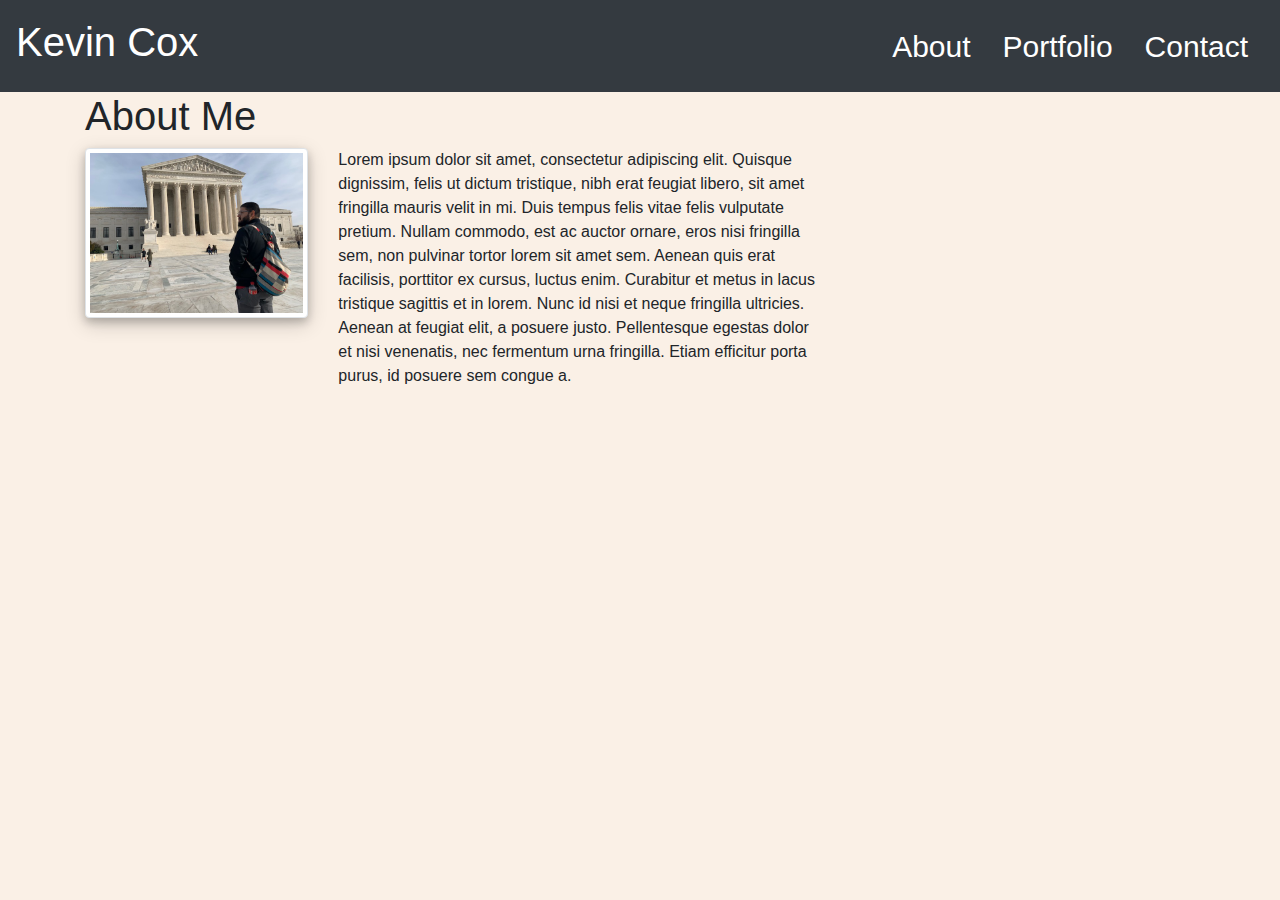
<file: index.html>
<!DOCTYPE html>
<html lang="en">

<head>
  <title>Homework-02 Kevin C</title>
  <meta charset="utf-8">
  <!--Viewport scaling-->
  <meta name="viewport" content="width=device-width, initial-scale=1">
  <!--Bootstrap-->
  <link rel="stylesheet" href="https://stackpath.bootstrapcdn.com/bootstrap/4.4.1/css/bootstrap.min.css"
    integrity="sha384-Vkoo8x4CGsO3+Hhxv8T/Q5PaXtkKtu6ug5TOeNV6gBiFeWPGFN9MuhOf23Q9Ifjh" crossorigin="anonymous">

  <link rel="stylesheet" href="css/indexstyle.css">
</head>

<body>
  <!-- Start Navbar-->
  
  <nav class="navbar navbar-dark bg-dark">
    <div class="navbar-brand">

      <span class="navbar-brand mb-0">
        <h1>Kevin Cox</h1>
      </span>
    </div>
    <div class="col-sm-1"></div>
    <ul class="nav justify-content-end">
      <li class="nav-item">
        <a id="about" class="nav-link active" href="index.html">About</a>
      </li>
      <li class="nav-item">
        <a id="portfolio" class="nav-link" href="portfolio.html">Portfolio</a>
      </li>
      <li class="nav-item">
        <a id="contact" class="nav-link" href="contact.html">Contact</a>
      </li>
    </ul>
    </div>
    
  </nav>
  <!--End Navbar-->
  <div>

  </div>
<!--About me container-->
<div class="container">
  <div class="row">
    <div class="col-md-8">
      <div class="page-header">
        <h1>About Me</h1>
      </div>
      <!--Image about me-->
      <div class="row">
        <div class="col-md-4">
          <img src="kcsupremecrt.jpg" alt="supreme court building" class="img-thumbnail">
        </div>
        <div class="col-md-8">
          <!--About me text-->
          <p>
            Lorem ipsum dolor sit amet, consectetur adipiscing elit. Quisque dignissim, felis ut dictum tristique,
            nibh erat feugiat libero, sit amet fringilla mauris velit in mi. Duis tempus felis vitae
            felis vulputate pretium. Nullam commodo, est ac auctor ornare, eros nisi fringilla sem,
            non pulvinar tortor lorem sit amet sem. Aenean quis erat facilisis, porttitor ex cursus,
            luctus enim. Curabitur et metus in lacus tristique sagittis et in lorem. Nunc id nisi et
            neque fringilla ultricies. Aenean at feugiat elit, a posuere justo. Pellentesque egestas
            dolor et nisi venenatis, nec fermentum urna fringilla. Etiam efficitur porta purus, id
            posuere sem congue a.
          </p>
        </div>
        
  <script src="https://code.jquery.com/jquery-3.4.1.slim.min.js"
    integrity="sha384-J6qa4849blE2+poT4WnyKhv5vZF5SrPo0iEjwBvKU7imGFAV0wwj1yYfoRSJoZ+n"
    crossorigin="anonymous"></script>
  <script src="https://cdn.jsdelivr.net/npm/popper.js@1.16.0/dist/umd/popper.min.js"
    integrity="sha384-Q6E9RHvbIyZFJoft+2mJbHaEWldlvI9IOYy5n3zV9zzTtmI3UksdQRVvoxMfooAo"
    crossorigin="anonymous"></script>
  <script src="https://stackpath.bootstrapcdn.com/bootstrap/4.4.1/js/bootstrap.min.js"
    integrity="sha384-wfSDF2E50Y2D1uUdj0O3uMBJnjuUD4Ih7YwaYd1iqfktj0Uod8GCExl3Og8ifwB6"
    crossorigin="anonymous"></script>
</body>



</html>
</file>
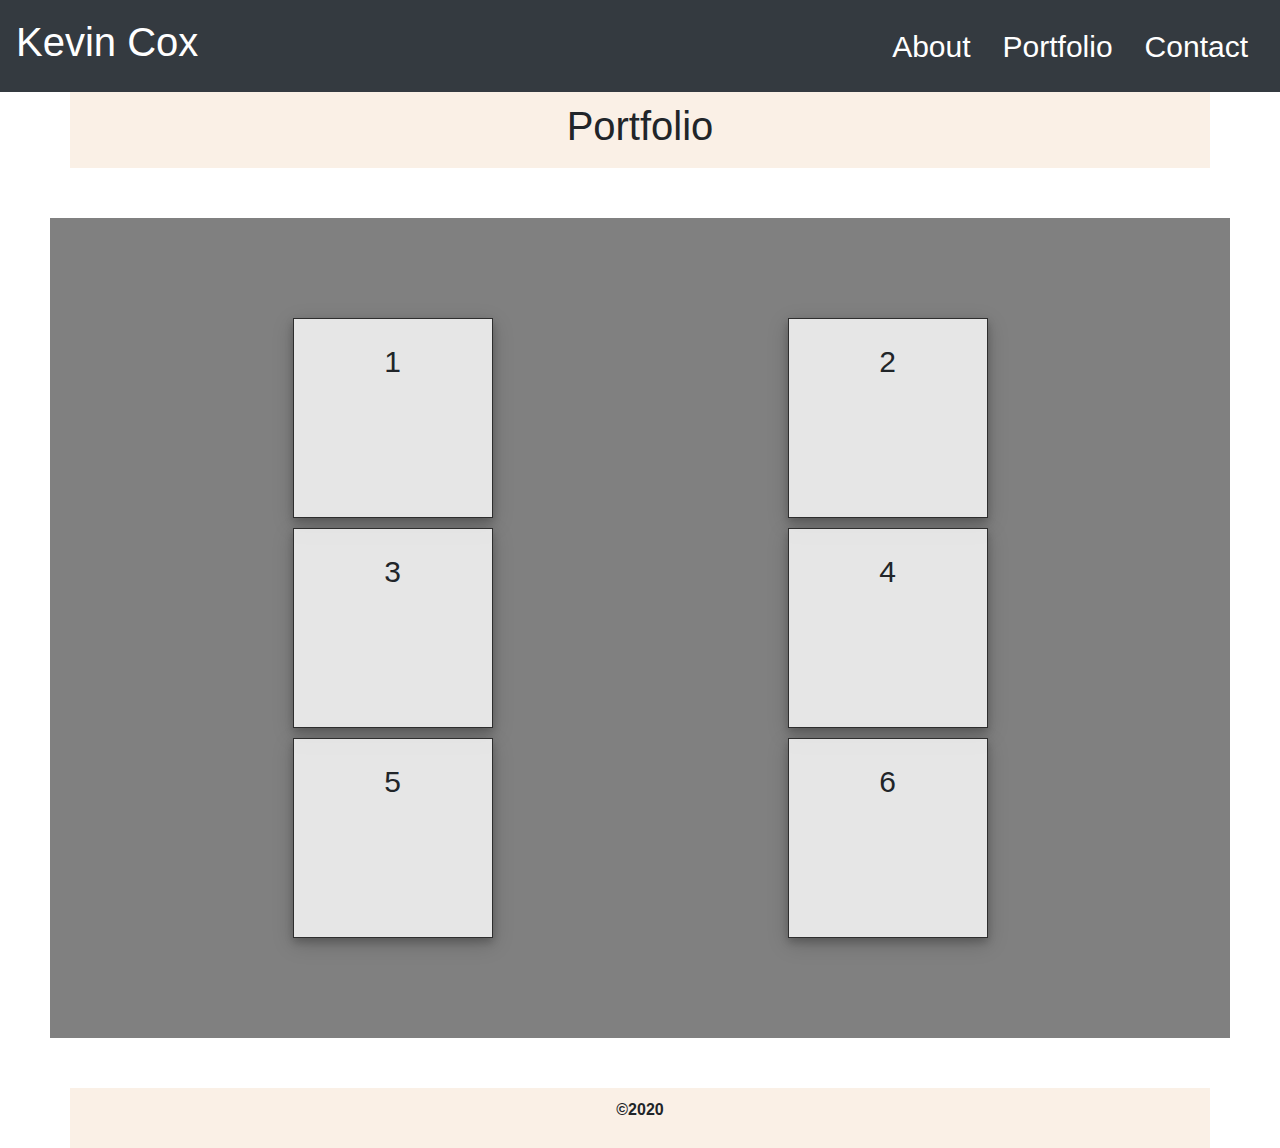
<file: portfolio.html>
<!DOCTYPE html>
<html lang="en">

<head>
  <title>Homework-02 Kevin C</title>
  <meta charset="utf-8">
  <!--Viewport scaling-->
  <meta name="viewport" content="width=device-width, initial-scale=1">
  <!--Bootstrap-->
  <link rel="stylesheet" href="https://stackpath.bootstrapcdn.com/bootstrap/4.4.1/css/bootstrap.min.css"
    integrity="sha384-Vkoo8x4CGsO3+Hhxv8T/Q5PaXtkKtu6ug5TOeNV6gBiFeWPGFN9MuhOf23Q9Ifjh" crossorigin="anonymous">

  <link rel="stylesheet" href="css/portfoliostyle.css">
</head>

<body>
  <!-- Start Navbar-->
  
  <nav class="navbar navbar-dark bg-dark">
    <div class="navbar-brand">

      <span class="navbar-brand mb-0">
        <h1>Kevin Cox</h1>
      </span>
    </div>
    <div class="col-sm-1"></div>
    <ul class="nav justify-content-end">
      <li class="nav-item">
        <a id="about" class="nav-link active" href="index.html">About</a>
      </li>
      <li class="nav-item">
        <a id="portfolio" class="nav-link" href="portfolio.html">Portfolio</a>
      </li>
      <li class="nav-item">
        <a id="contact" class="nav-link" href="contact.html">Contact</a>
      </li>
    </ul>
    </div>
    </div>
  </nav>
  <!--End Navbar-->
<div id="portfolio-container" class="container">
    <div class="row"></div>

    <h1>Portfolio</h1>
          </div>
          

        <div class="grid-container">
             <div class="grid-item">1</div>     
             <div class="grid-item">2</div>
            <div class="grid-item">3</div>  
            <div class="grid-item">4</div>
            <div class="grid-item">5</div>
            <div class="grid-item">6</div>  
             
          </div>
    

 <footer>
  <div class="container">
  <div class="footer">
    <p>&copy;2020</p>
  </div>
</footer>
  <script src="https://code.jquery.com/jquery-3.4.1.slim.min.js"
    integrity="sha384-J6qa4849blE2+poT4WnyKhv5vZF5SrPo0iEjwBvKU7imGFAV0wwj1yYfoRSJoZ+n"
    crossorigin="anonymous"></script>
  <script src="https://cdn.jsdelivr.net/npm/popper.js@1.16.0/dist/umd/popper.min.js"
    integrity="sha384-Q6E9RHvbIyZFJoft+2mJbHaEWldlvI9IOYy5n3zV9zzTtmI3UksdQRVvoxMfooAo"
    crossorigin="anonymous"></script>
  <script src="https://stackpath.bootstrapcdn.com/bootstrap/4.4.1/js/bootstrap.min.js"
    integrity="sha384-wfSDF2E50Y2D1uUdj0O3uMBJnjuUD4Ih7YwaYd1iqfktj0Uod8GCExl3Og8ifwB6"
    crossorigin="anonymous"></script>
</body>


</html>
</file>
<file: css/indexstyle.css>
body {
    background-color: linen;
}

img {
   
    box-shadow: 0 4px 8px 0 rgba(0, 0, 0, 0.2), 0 6px 20px 0 rgba(0, 0, 0, 0.19);
    
    
   }


#about {
    font-size: 30px;
    color: white;
}

#portfolio {
    font-size: 30px;
    color: white;

}

#contact {
    font-size: 30px;
    color: white;
}
</file>
<file: css/portfoliostyle.css>
#about {
    font-size: 30px;
    color: white;
}

#portfolio{
    font-size: 30px;
    color: white;

}

#contact {
    font-size: 30px;
    color: white;
}


.container {

  background-color:linen;
  padding: 10px;
  text-align: center;
}



    .grid-container   {
        height: max-content;
        margin: 50px;
        display: grid;
        grid-template-columns: auto auto;
        grid-gap: 10px;
        background-color: gray;
        padding: 100px;
        justify-content: space-around;
    }
    .grid-container div {
        height: 200px;
        width: 200px;
        background-color: rgba(255, 255, 255, 0.8);
        border: 1px solid rgba(0, 0, 0, 0.8);
        padding: 20px;
        font-size: 30px;
        text-align: center;
        justify-content: center;
        box-shadow: 0 4px 8px 0 rgba(0, 0, 0, 0.2), 0 6px 20px 0 rgba(0, 0, 0, 0.19);
      }
    
      p {
          text-align: center;
          font-weight: bold;
      }
</file>
